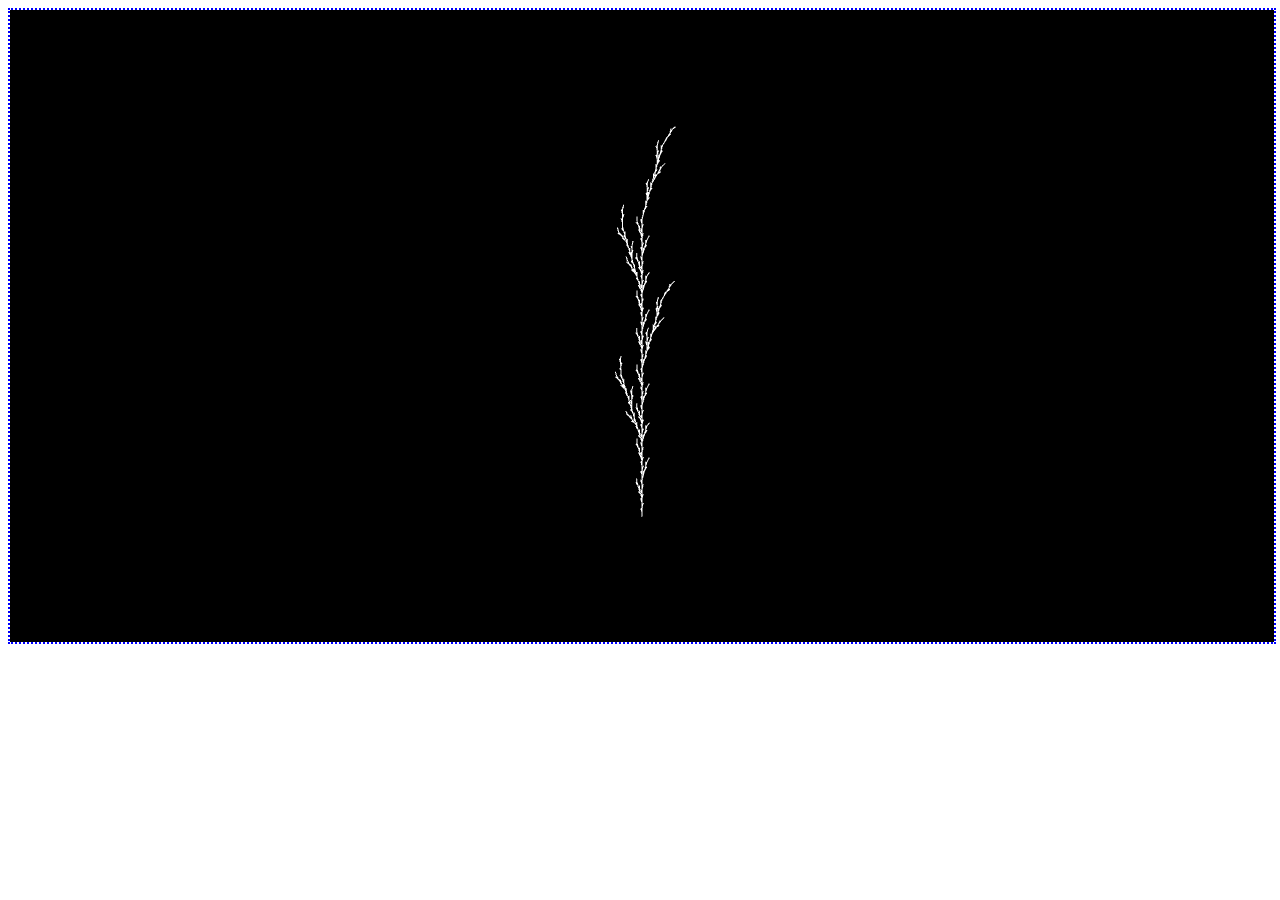
<file: demo.html>
<!DOCTYPE html>

<html>
   <head>
      <title>L-System Demo</title>
      <style type="text/css">canvas {border: 2px dotted blue; height: 100%; width: 100%;}</style>

      <script type="text/javascript" src="jquery.js"></script>
      <script type="text/javascript" src="gl-matrix.js"></script>
      <script type="text/javascript" src="lsystem.js"></script>
      <script type="text/javascript" src="demo.js"></script>
   </head>

   <body onLoad="main()">
      <canvas id="canvas">
         Your browser does not support HTML5.
      </canvas>
   </body>
</html>
</file>
